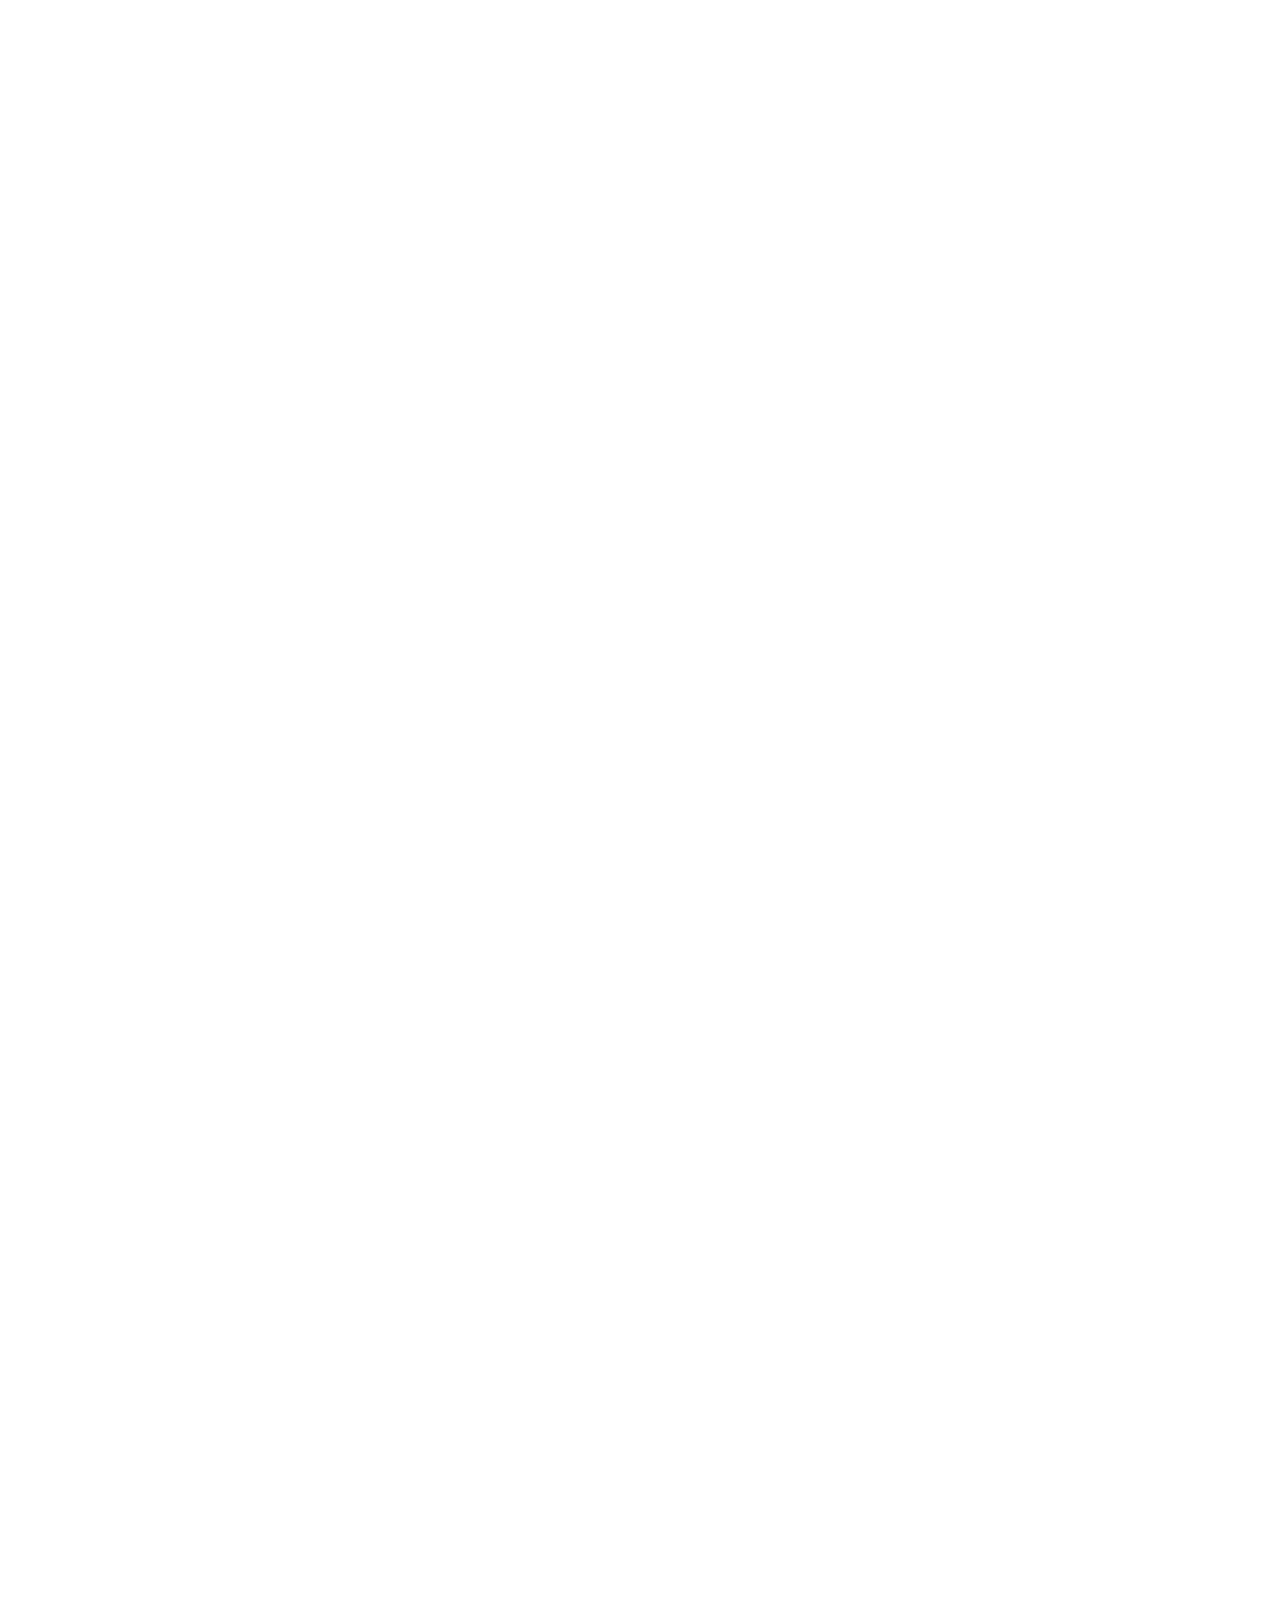
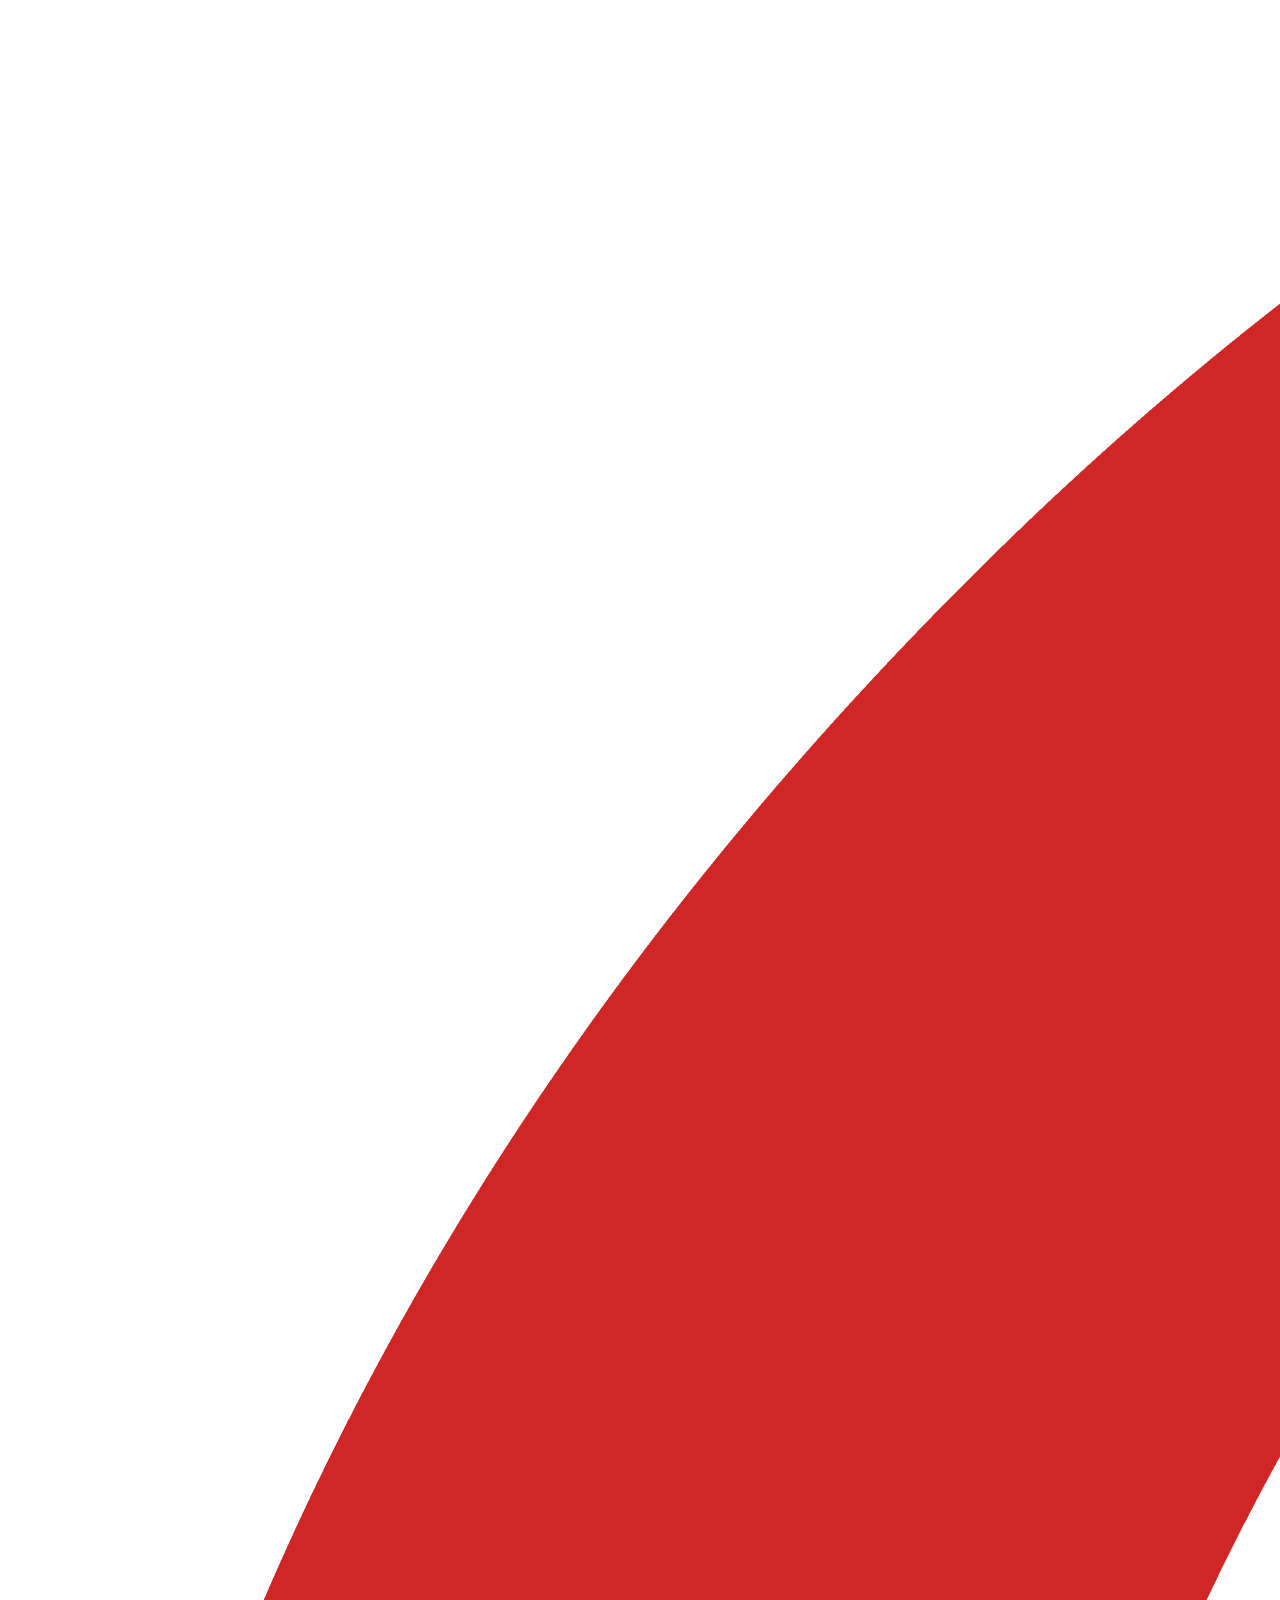
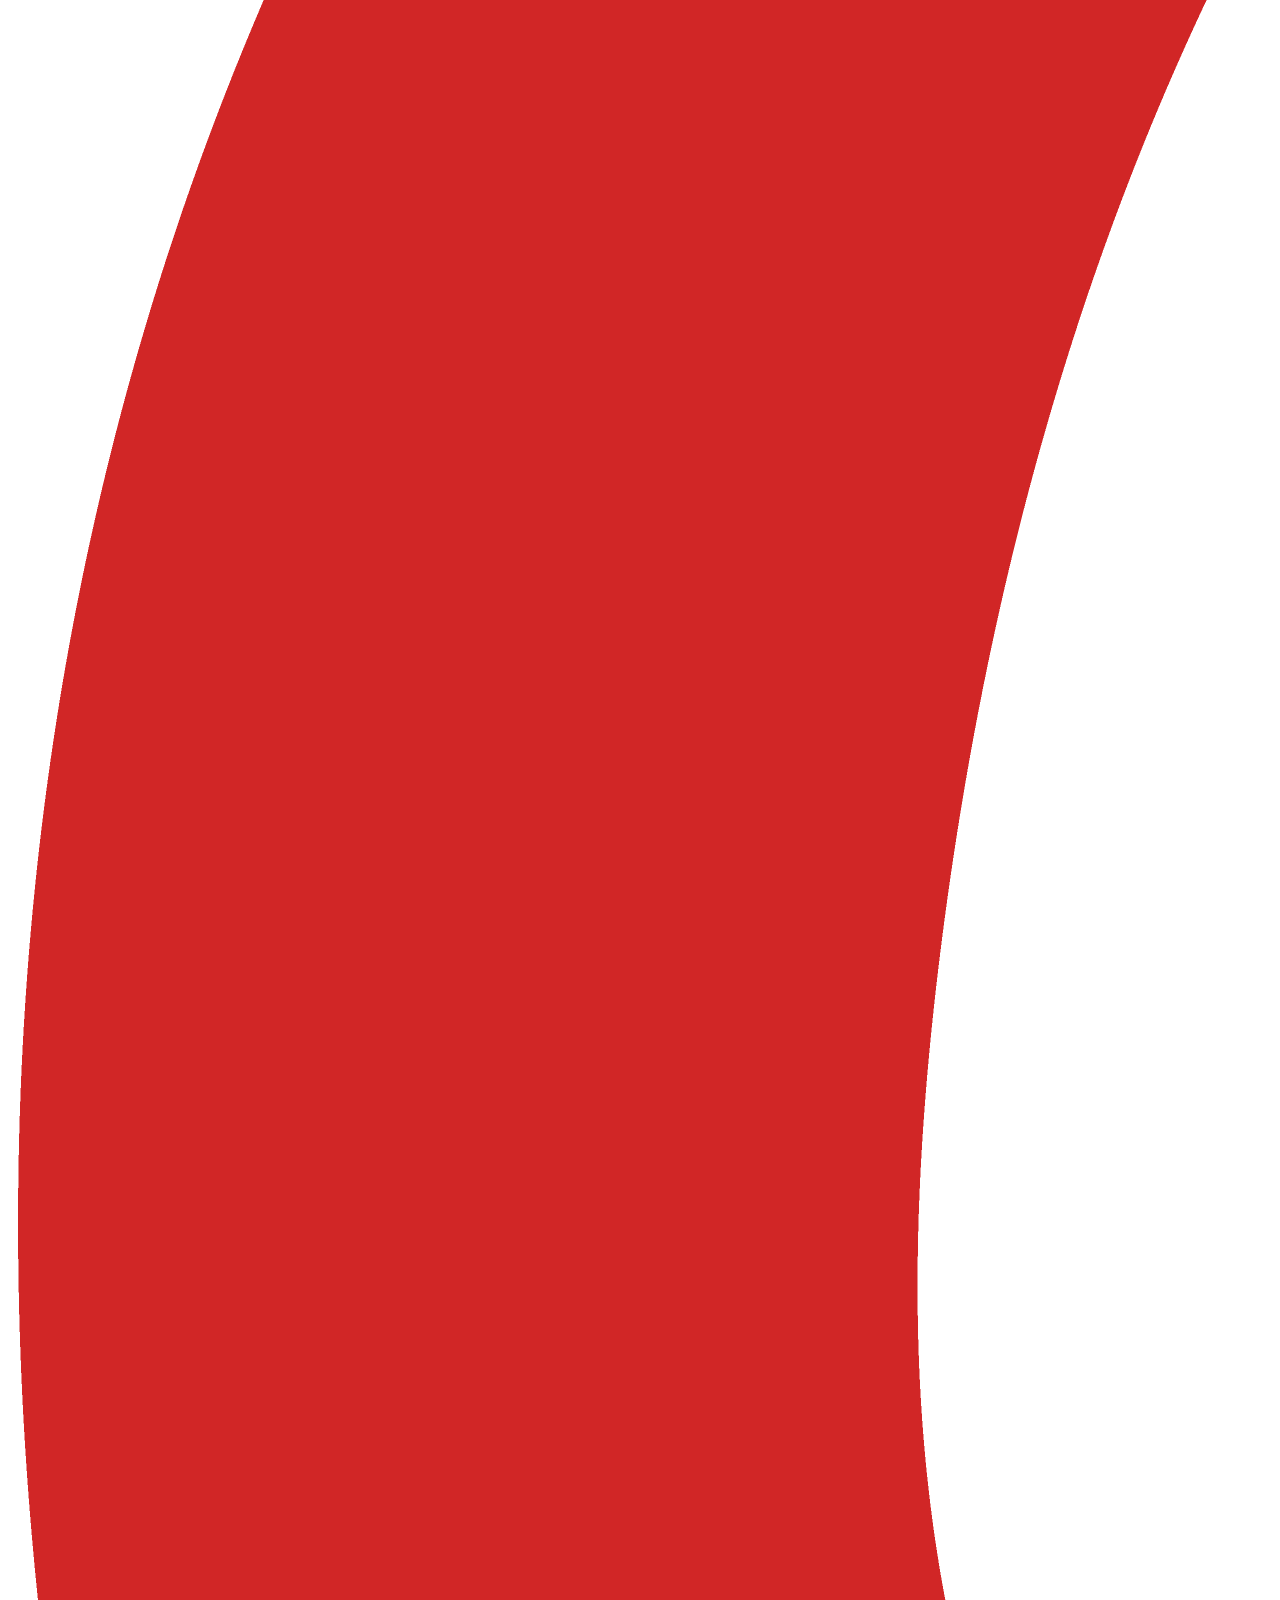
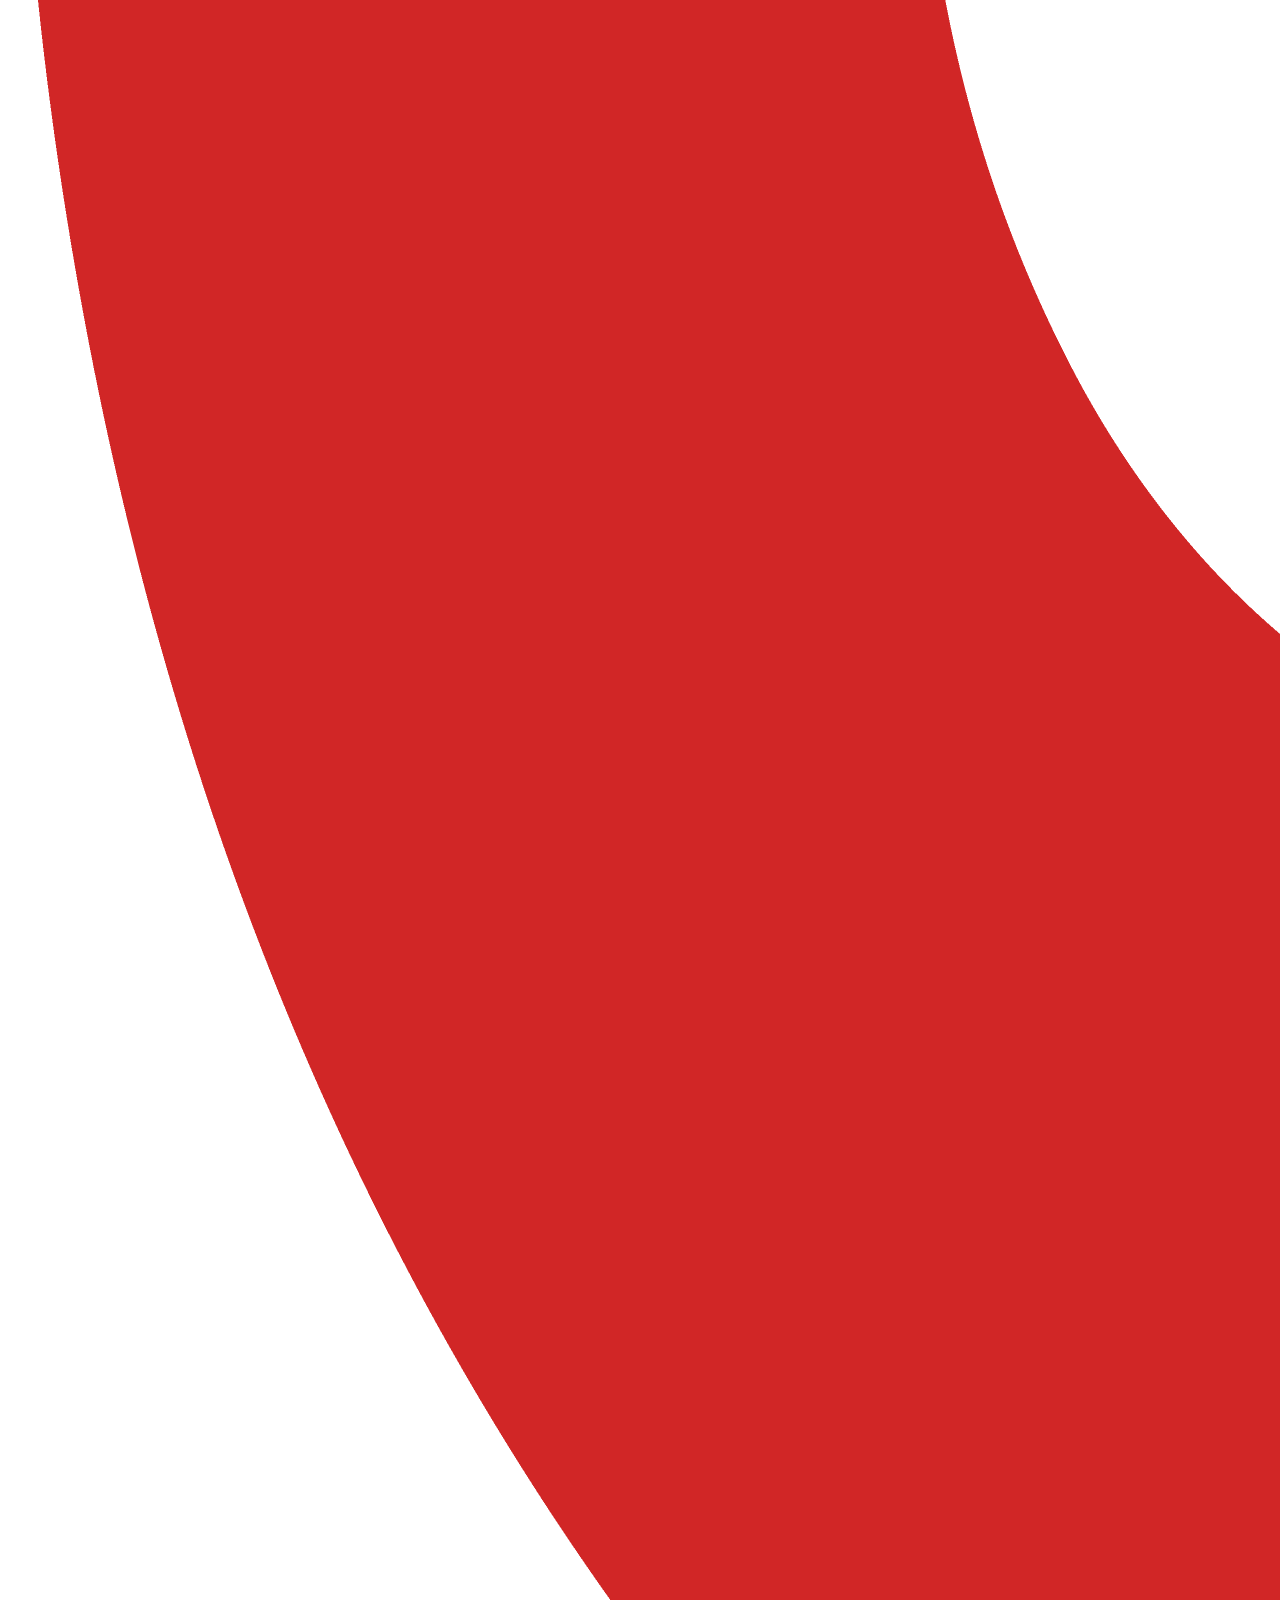
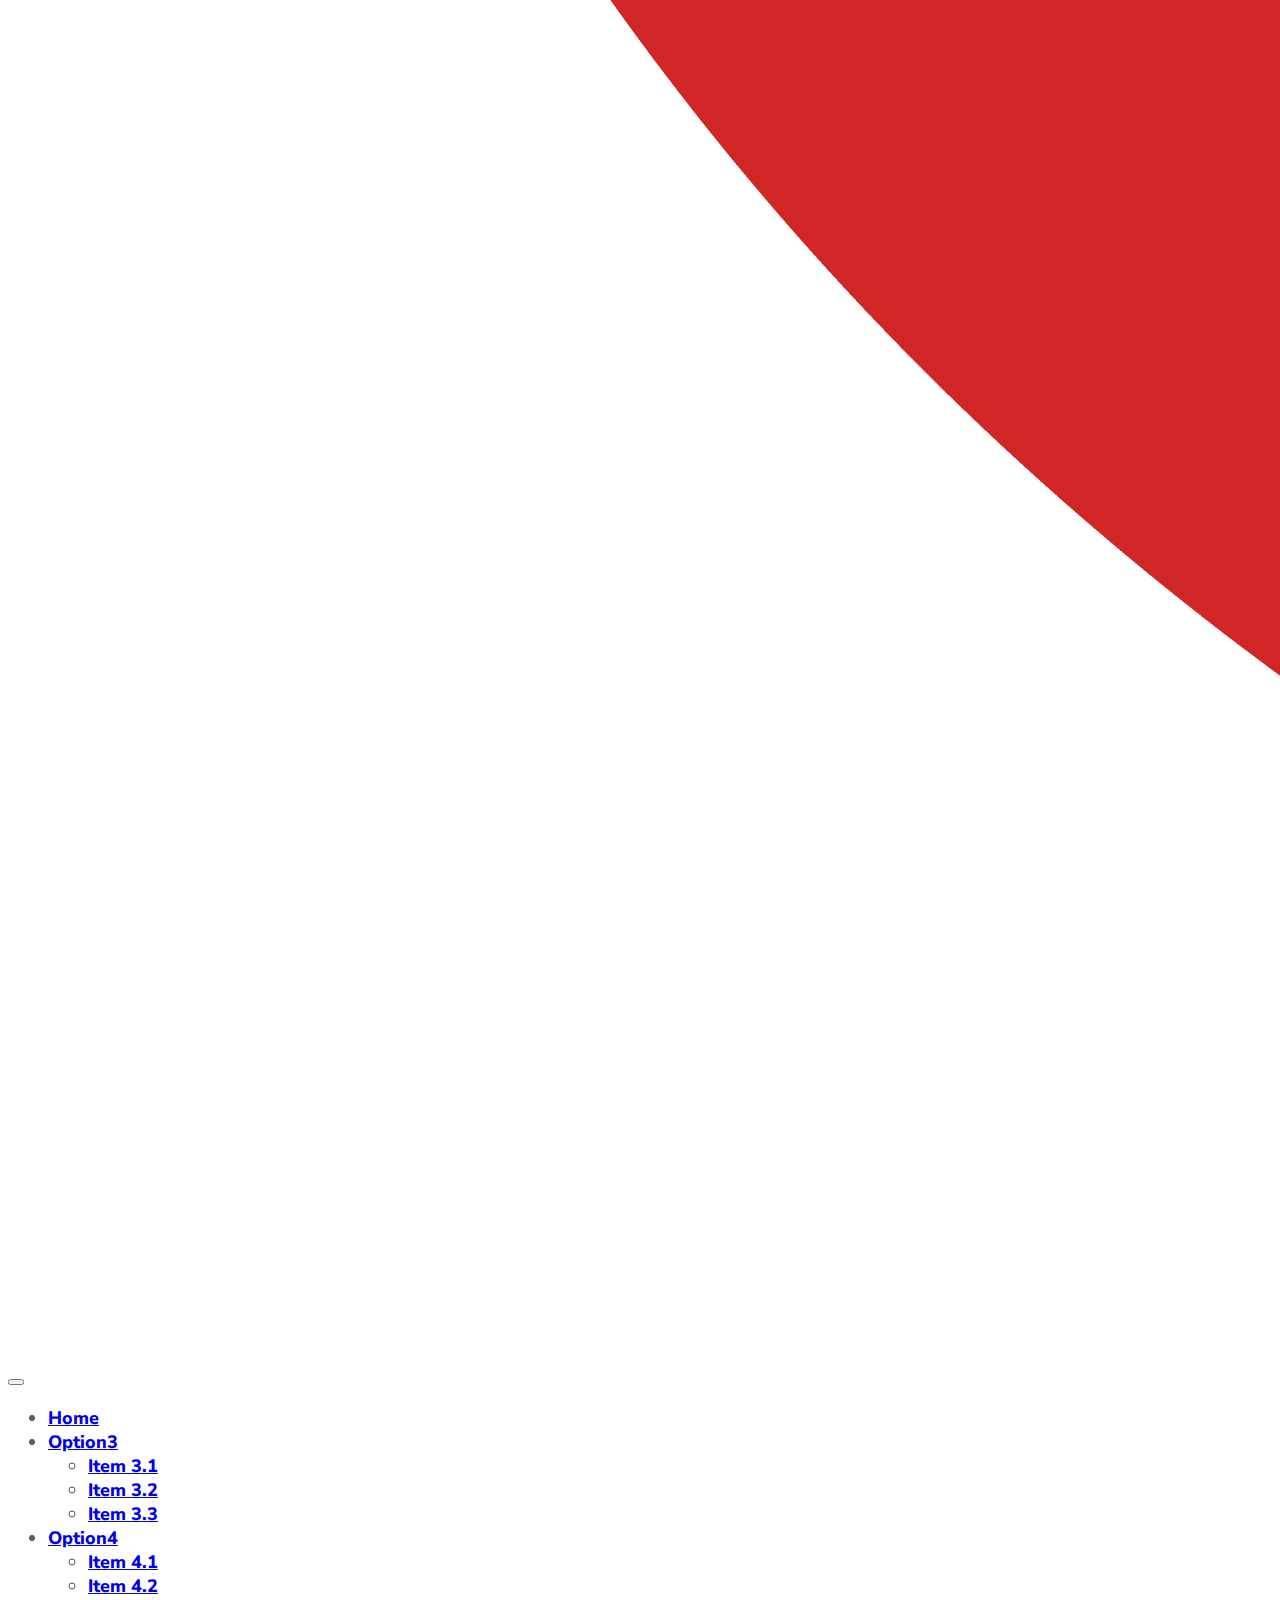
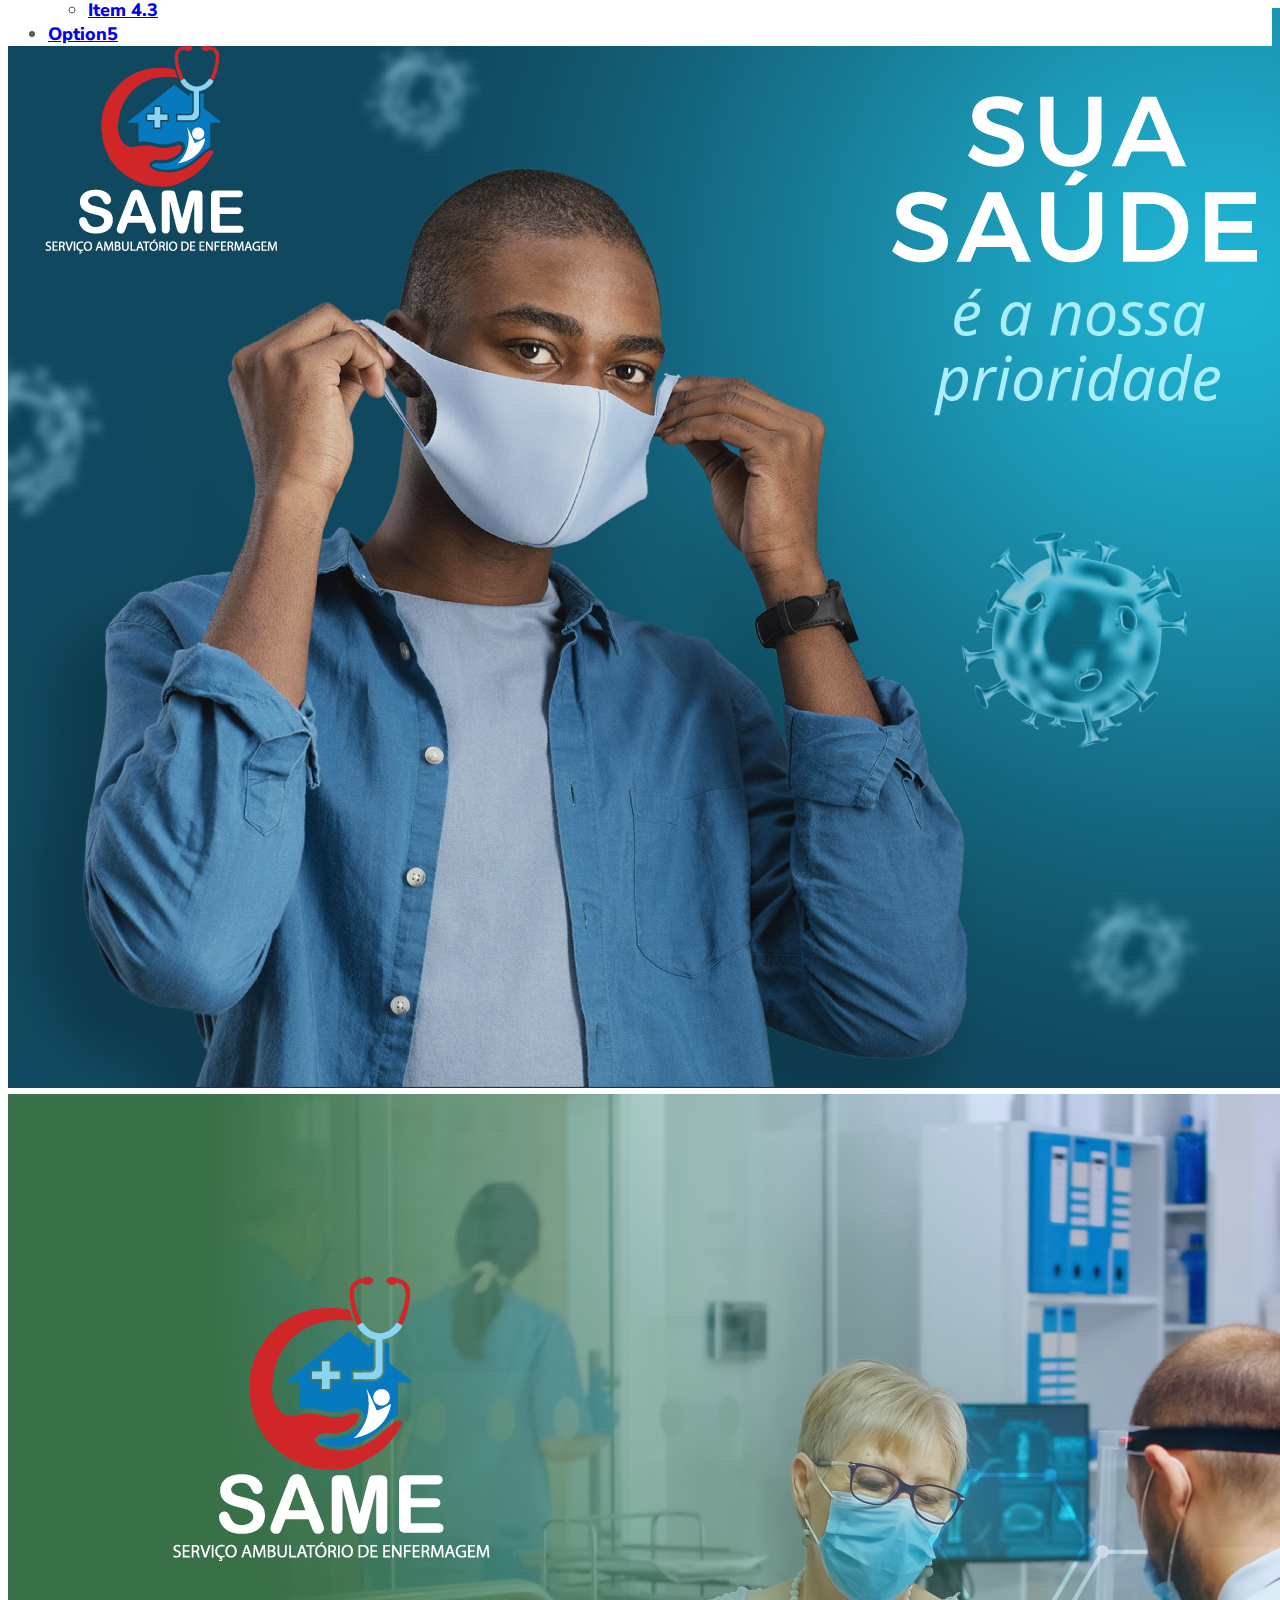
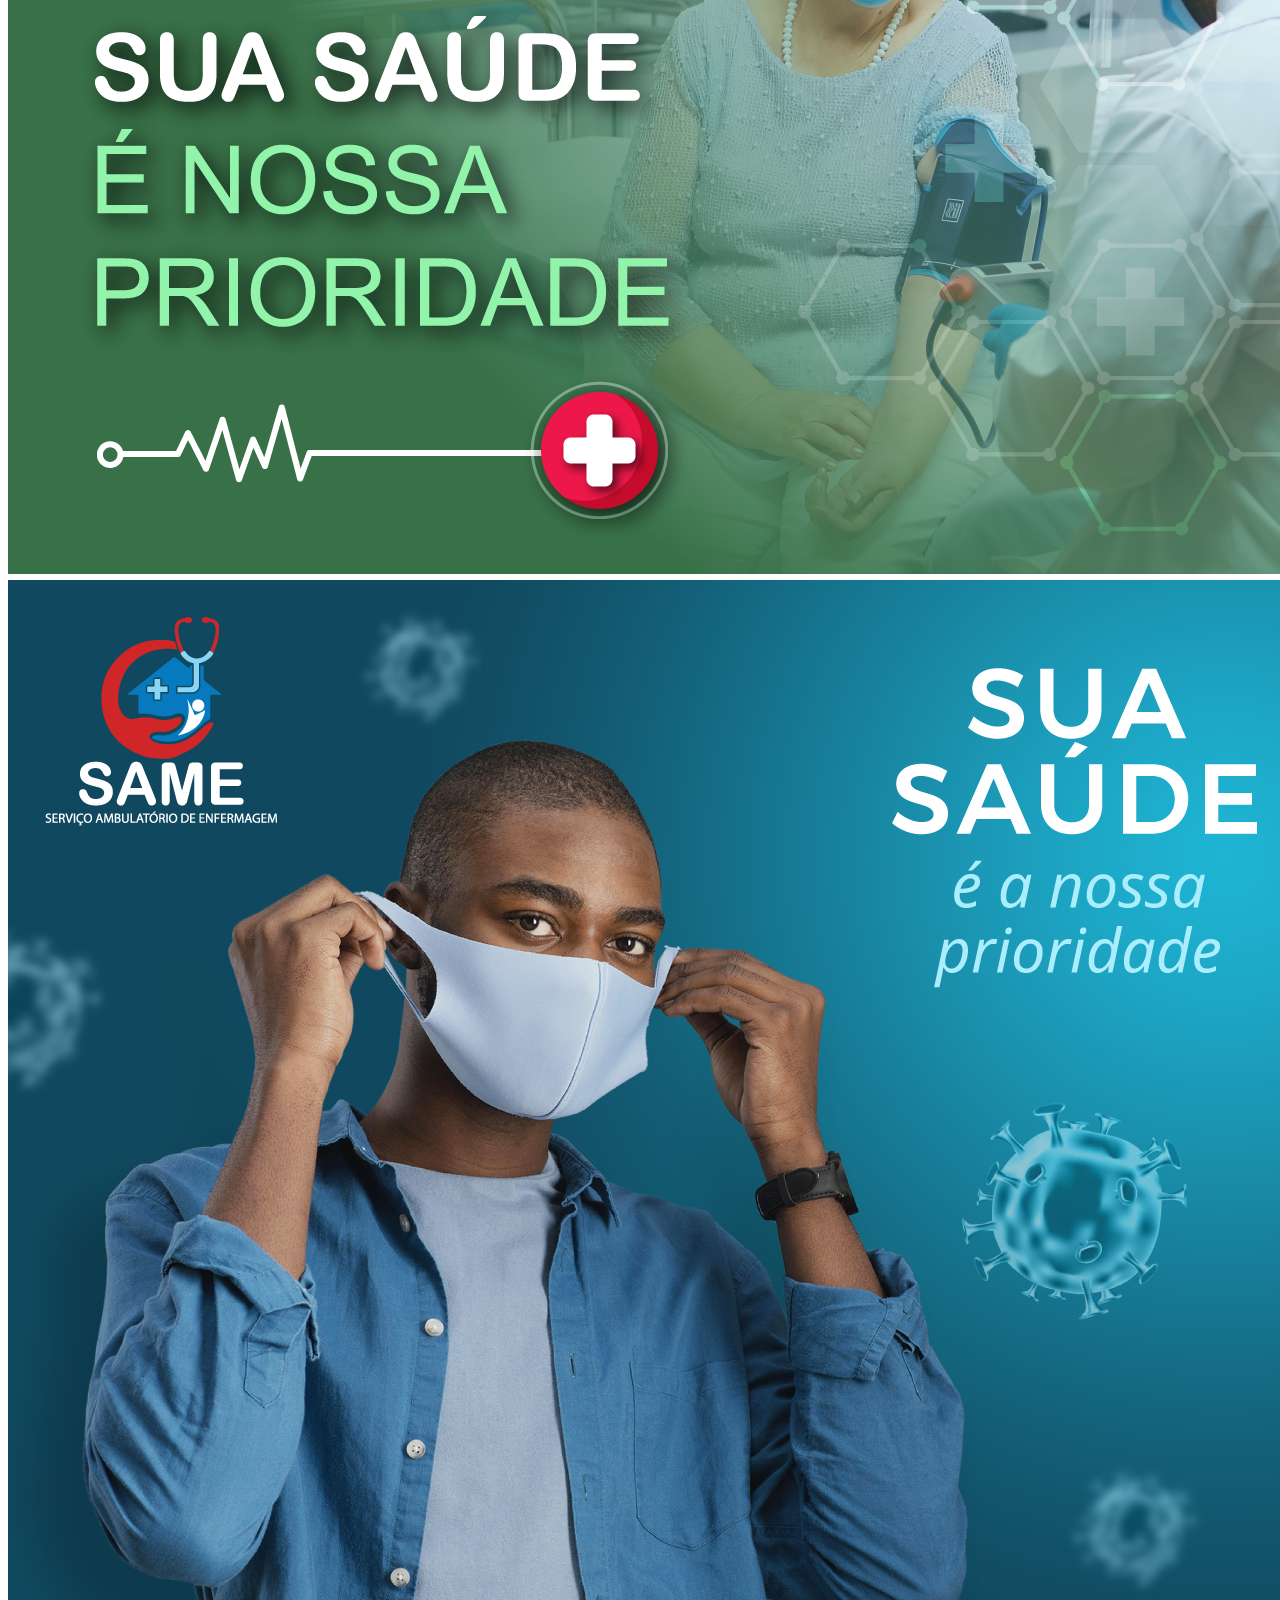
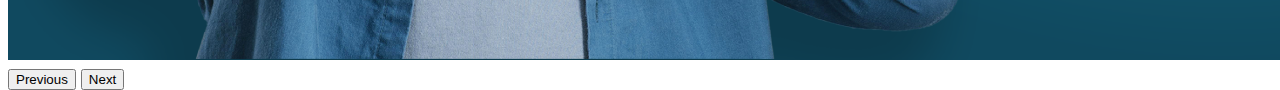
<file: SAMI/index.html>
<!DOCTYPE html>
<html lang="pt-br">

<head>

  <meta charset="UTF-8">
  <meta name="viewport" content="width=device-width, initial-scale=1.0">
  <title>SAMI</title> 

  <link rel="stylesheet" href="https://cdnjs.cloudflare.com/ajax/libs/font-awesome/4.5.0/css/font-awesome.min.css">

  <!-- Bootstrap Link-->
  <link href="https://cdn.jsdelivr.net/npm/bootstrap@5.1.3/dist/css/bootstrap.min.css" rel="stylesheet"
    integrity="sha384-1BmE4kWBq78iYhFldvKuhfTAU6auU8tT94WrHftjDbrCEXSU1oBoqyl2QvZ6jIW3" crossorigin="anonymous">

  <!-- CSS Link -->
  <link rel="stylesheet" href="style.css">

  <!-- Fonts Links -->
  <link rel="preconnect" href="https://fonts.googleapis.com">
  <link rel="preconnect" href="https://fonts.gstatic.com" crossorigin>
  <link href="https://fonts.googleapis.com/css2?family=Nunito+Sans:wght@200&display=swap" rel="stylesheet">

  <!-- Script JS -->
  <script src="./script.js" defer></script>

  <!-- Script Bootstrap -->
  <script src="https://cdn.jsdelivr.net/npm/@popperjs/core@2.10.2/dist/umd/popper.min.js" defer
    integrity="sha384-7+zCNj/IqJ95wo16oMtfsKbZ9ccEh31eOz1HGyDuCQ6wgnyJNSYdrPa03rtR1zdB" crossorigin="anonymous">
    </script>
  <script src="https://cdn.jsdelivr.net/npm/bootstrap@5.1.3/dist/js/bootstrap.min.js" defer
    integrity="sha384-QJHtvGhmr9XOIpI6YVutG+2QOK9T+ZnN4kzFN1RtK3zEFEIsxhlmWl5/YESvpZ13" crossorigin="anonymous">
    </script>


  <style>
    .bd-placeholder-img {
      font-size: 1.125rem;
      text-anchor: middle;
      -webkit-user-select: none;
      -moz-user-select: none;
      user-select: none;
    }

    @media (min-width: 768px) {
      .bd-placeholder-img-lg {
        font-size: 3.5rem;
      }
    }
  </style>

</head>

<body>

  <div class="first-container container-fluid">

    <!-- FORMULÁRIO QUE SERÁ ENVIADO PARA O WHATSAPP -->
    <!-- <form action="#" method="#">
      <div class="row">
          <div class="col">
              <input type="text" class="form-control" id="nome" placeholder="Nome">
          </div>
          <div class="col">
              <input type="text" class="form-control" id="sobrenome" placeholder="Sobrenome">
          </div>
      </div><br />
          <div class="col">
              <input type="text" class="form-control" id="email" placeholder="email">
          </div><br />
          <div class="col">
              <input type="tel" class="form-control" id="telefone" placeholder="Telefone">
          </div><br />
          <div class="col">
          <div class="form-group">
          </div>
           <button id="submit" type="submit" class="btn btn-primary">Cotar</button>
  </form>      -->

    <header>
      <!-- Menu de navegação -->
      <nav class="navbar navbar-expand-md navbar-light" style="background-color: rgba(255, 255, 255);">

        <!-- Logo -->
        <a class="navbar-brand" href="#" style="">
          <img src="images/LOGO_PNG.png" alt="Logo SAMI" class="img-fluid">
        </a>

        <!-- Sandwich Button -->
        <button class="navbar-toggler" type="button" data-bs-toggle="collapse" data-bs-target="#navbarText"
          aria-controls="navbarText" aria-expanded="false" aria-label="Toggle navigation">
          <span class="navbar-toggler-icon"></span>
        </button>

        <div class="collapse navbar-collapse" id="navbarText">
          <ul class="navbar-nav me-auto mb-2 mb-lg-0">
            <li class="nav-item">
              <a class="nav-link" aria-current="page" href="#">Home</a>
            </li>

            <li class="nav-item dropdown">
              <a class="nav-link dropdown-toggle" href="#" id="navbarDropdown" role="button" data-bs-toggle="dropdown"
                aria-expanded="false">
                Option3
              </a>
              <ul class="dropdown-menu" aria-labelledby="navbarDropdown">
                <li><a class="dropdown-item" href="#">Item 3.1</a></li>
                <li><a class="dropdown-item" href="#">Item 3.2</a></li>
                <li><a class="dropdown-item" href="#">Item 3.3</a></li>
              </ul>
            </li>
            <li class="nav-item dropdown">
              <a class="nav-link dropdown-toggle" href="#" id="navbarDropdown" role="button" data-bs-toggle="dropdown"
                aria-expanded="false">
                Option4
              </a>
              <ul class="dropdown-menu" aria-labelledby="navbarDropdown">
                <li><a class="dropdown-item" href="#">Item 4.1</a></li>
                <li><a class="dropdown-item" href="#">Item 4.2</a></li>
                <li><a class="dropdown-item" href="#">Item 4.3</a></li>
              </ul>
            </li>
            <li class="nav-item">
              <a class="nav-link" href="#">Option5</a>
            </li>
          </ul>
        </div>
      </nav>
    </header>


    <!-- Caroussel Banner -->
    <div id="carouselExampleIndicators" class="carousel slide" data-bs-ride="carousel">
      <div class="carousel-indicators">
        <button type="button" data-bs-target="#carouselExampleIndicators" data-bs-slide-to="0" class="active"
          aria-current="true" aria-label="Slide 1"></button>
        <button type="button" data-bs-target="#carouselExampleIndicators" data-bs-slide-to="1"
          aria-label="Slide 2"></button>
        <button type="button" data-bs-target="#carouselExampleIndicators" data-bs-slide-to="2"
          aria-label="Slide 3"></button>
      </div>
      <div class="carousel-inner">
        <div class="carousel-item active">
          <img src="images/Blue-banner.png" class="d-block w-100" alt="...">
        </div>
        <div class="carousel-item">
          <img src="images/Green-banner.png" class="d-block w-100" alt="...">
        </div>
        <div class="carousel-item">
          <img src="images/Blue-banner.png" class="d-block w-100" alt="...">
        </div>
      </div>
      <button class="carousel-control-prev" type="button" data-bs-target="#carouselExampleIndicators"
        data-bs-slide="prev">
        <span class="carousel-control-prev-icon" aria-hidden="true"></span>
        <span class="visually-hidden">Previous</span>
      </button>
      <button class="carousel-control-next" type="button" data-bs-target="#carouselExampleIndicators"
        data-bs-slide="next">
        <span class="carousel-control-next-icon" aria-hidden="true"></span>
        <span class="visually-hidden">Next</span>
      </button>
    </div>
  </div>



  <main>
    <!-- Carosel Services -->
    <div class="container services" style="max-width: 100%; padding: 0; margin-bottom: 10px;">
      <div id="carouselExampleControls" class="carousel carousel-dark slide" data-bs-ride="carousel"
        style="position: relative; padding-top: 35px;">
        <div class="carousel-inner">

          <div class="carousel-item active">
            <div class="row servicesRow">

              <div class="col-lg-3 servicesCol">
                <img src="images/TESTE.png" class="bd-placeholder-img rounded-circle" width="140" height="140" alt="">
                <h2>Avaliação dos sinais vitais</h2>
                <p>Some representative placeholder content for the three columns of text below the carousel.
                  This is
                  the first column.</p>
                <p>Saiba mais &raquo;</p>
              </div>

              <div class="col-lg-3 servicesCol">
                <img src="images/auto-3.jpg" class="bd-placeholder-img rounded-circle" width="140" height="140" alt="">
                <h2>Consulta de Enfermagem</h2>
                <p>Some representative placeholder content for the three columns of text below the carousel.
                  This is
                  the first column.</p>
                <p><a class="btn btn-secondary" href="#knowMoreDiv">Saiba mais &raquo;</a></p>
              </div>

              <div class="col-lg-3 servicesCol">
                <img src="images/cura 5.jpg" class="bd-placeholder-img rounded-circle" width="140" height="140" alt="">
                <h2>Acompanhamento de doenças crônicas</h2>
                <p>Some representative placeholder content for the three columns of text below the carousel.
                  This is
                  the first column.</p>
                <p><a class="btn btn-secondary" href="#knowMoreDiv">Saiba mais &raquo;</a></p>
              </div>
            </div>

          </div>

          <div class="carousel-item">
            <div class="row servicesRow">

              <div class="col-lg-3 servicesCol">
                <img src="images/inj-2.jpg" class="bd-placeholder-img rounded-circle" width="140" height="140" alt="">
                <h2>Aplicação de Injetáveis</h2>
                <p>Some representative placeholder content for the three columns of text below the carousel.
                  This is
                  the first column.</p>
                <p><a class="btn btn-secondary" href="#knowMoreDiv">Saiba mais &raquo;</a></p>
              </div>

              <div class="col-lg-3 servicesCol">
                <img src="images/sin-4.jpg" class="bd-placeholder-img rounded-circle" width="140" height="140" alt="">
                <h2>Troca de sondas</h2>
                <p>Some representative placeholder content for the three columns of text below the carousel.
                  This is
                  the first column.</p>
                <p><a class="btn btn-secondary" href="#knowMoreDiv">Saiba mais &raquo;</a></p>
              </div>

              <div class="col-lg-3 servicesCol">
                <img src="images/cura 4.jpg" class="bd-placeholder-img rounded-circle" width="140" height="140" alt="">
                <h2>Curativos</h2>
                <p>Some representative placeholder content for the three columns of text below the carousel.
                  This is
                  the first column.</p>
                <p><a class="btn btn-secondary" href="#knowMoreDiv">Saiba mais &raquo;</a></p>
              </div>
            </div>
          </div>
        </div>

        <button class="carousel-control-prev servicesSelector" type="button" data-bs-target="#carouselExampleControls"
          data-bs-slide="prev">
          <span class="carousel-control-prev-icon" aria-hidden="true"></span>
          <span class="visually-hidden">Previous</span>
        </button>

        <button class="carousel-control-next servicesSelector" type="button" data-bs-target="#carouselExampleControls"
          data-bs-slide="next">
          <span class="carousel-control-next-icon" aria-hidden="true"></span>
          <span class="visually-hidden">Next</span>
        </button>

      </div>
    </div>

    <!-- IMAGE DIV -->
    <div class="row featurette">
      <div class="col-md-7 order-md-2 px-5">
        <p class="lead">O cuidado com a sua saúde é essencial para você desenvolver seus objetivos.</p>
      </div>
      <div class="col-md-5 order-md-1">
        <img src="images/medical-care-img.svg" alt="">
      </div>
    </div>

    <hr class="featurette-divider">
    <!-- ..........................................................-->


    <!-- DIV BENEFITS -->
    <div class="row featurette" id="benefitsRow">

      <div class="col-md-12 text-center p-5" id="benefitsFirstSlogan">
        <p><span class="h2">Benefícios</span> incriveis pensados especialmente para você!</p>
      </div>

      <div class="col-md-4" id="benefitsList">
        <ul>
          <li>Lorem ipsum dolor sit, amet consectetur adipisicing elit. Facilis veritatis modi sapiente.</li>
          <li>Lorem ipsum dolor sit, amet consectetur adipisicing elit. Facilis veritatis modi sapiente.</li>
          <li>Lorem ipsum dolor sit, amet consectetur adipisicing elit. Facilis veritatis modi sapiente.</li>
          <li>Lorem ipsum dolor sit, amet consectetur adipisicing elit. Facilis veritatis modi sapiente.</li>
          <li>Lorem ipsum dolor sit, amet consectetur adipisicing elit. Facilis veritatis modi sapiente.</li>
        </ul>
      </div>

      <div class="col-md-4 text-center" id="benefitsButton">
        <h3>Lorem Ipsumn</h3>
        <p>Lorem ipsum dolor sit, amet consectetur adipisicing elit. Exercitationem totam sit dolorem suscipit sed
          molestias, saepe sunt facilis ad deserunt.</p>
        <button class="btn btn-warning">Solicitar Orçamento</button>
      </div>

      <div class="col-md-4" id="benefitsAnimation">
        <img src="./images/medical-care-pana.svg" alt="">
      </div>

    </div>

    <hr class="featurette-divider">

    <!-- ..........................................................-->

    <!-- KNOW MORE DIV -->

    <div class="row featurette" id="knowMoreDiv">
      <div class="col-md-7 order-md-2 px-5">
        <div class="row">
          <div class="col-4">
            <div class="list-group" id="list-tab" role="tablist">
              <a class="list-group-item list-group-item-action active" id="list-home-list" data-bs-toggle="list"
                href="#list-home" role="tab" aria-controls="list-home">Home</a>
              <a class="list-group-item list-group-item-action" id="list-profile-list" data-bs-toggle="list"
                href="#list-profile" role="tab" aria-controls="list-profile">Profile</a>
              <a class="list-group-item list-group-item-action" id="list-messages-list" data-bs-toggle="list"
                href="#list-messages" role="tab" aria-controls="list-messages">Messages</a>
              <a class="list-group-item list-group-item-action" id="list-settings-list" data-bs-toggle="list"
                href="#list-settings" role="tab" aria-controls="list-settings">Settings</a>
            </div>
          </div>
          <div class="col-8">
            <div class="tab-content" id="nav-tabContent">
              <div class="tab-pane fade show active" id="list-home" role="tabpanel" aria-labelledby="list-home-list">...
              </div>
              <div class="tab-pane fade" id="list-profile" role="tabpanel" aria-labelledby="list-profile-list">...</div>
              <div class="tab-pane fade" id="list-messages" role="tabpanel" aria-labelledby="list-messages-list">...
              </div>
              <div class="tab-pane fade" id="list-settings" role="tabpanel" aria-labelledby="list-settings-list">...
              </div>
            </div>
          </div>
        </div>
      </div>


      <div class="col-md-5 order-md-1" id="imageMaskTest">

        <svg class="bd-placeholder-img bd-placeholder-img-lg featurette-image img-fluid mx-auto" width="500"
          height="500" xmlns="http://www.w3.org/2000/svg" role="img" aria-label="Placeholder: 500x500"
          preserveAspectRatio="xMidYMid slice" focusable="false">
          <title>Placeholder</title>
          <rect width="100%" height="100%" fill="#eee" /><text x="50%" y="50%" fill="#aaa" dy=".3em">500x500</text>
        </svg>

        <!-- Test Mask Image -->


      </div>

    </div>

    <hr class="featurette-divider">

    <div class="row featurette p-5" style="background-image: url('./images/teste_aeroporto.jpg');">
      <div class="col-md-7 px-5">
        <iframe
          src="https://www.google.com/maps/embed?pb=!1m18!1m12!1m3!1d31848.753427063428!2d-38.53841542081317!3d-3.7896717957985366!2m3!1f0!2f0!3f0!3m2!1i1024!2i768!4f13.1!3m3!1m2!1s0x7c74ec17dbd721b%3A0xd74cb694436d615a!2sAeroporto%20Internacional%20de%20Fortaleza%20-%20Pinto%20Martins!5e0!3m2!1spt-BR!2sbr!4v1650564221288!5m2!1spt-BR!2sbr"
          width="100%" height="100%" style="border:0;" allowfullscreen="" loading="lazy"
          referrerpolicy="no-referrer-when-downgrade"></iframe>
      </div>
      <div class="col-md-5" style="width: 500px; height: 300px; background-color: rgb(11, 13, 150); color: white; padding: 40px;">
        <h4>Aeroporto Internacional de Fortaleza</h4>
        <h5><span>Avenida</span> Senador Carlos Jereissati, 3000</h5>
        <h5><span>Serrinha, Fortaleza - CE</span></h5>
        <h5>CEP: 60741-900</h5>
        <!-- <svg class="bd-placeholder-img bd-placeholder-img-lg featurette-image img-fluid mx-auto" width="500"
          height="500" xmlns="http://www.w3.org/2000/svg" role="img" aria-label="Placeholder: 500x500"
          preserveAspectRatio="xMidYMid slice" focusable="false">
          <title>Placeholder</title>
          <rect width="100%" height="100%" fill="#eee" /><text x="50%" y="50%" fill="#aaa" dy=".3em">500x500</text>
        </svg> -->
      </div>
    </div>

    <hr class="featurette-divider">

    

    </div><!-- /.container -->
  </main>


    <!-- Footer -->
    <footer class="pt-4 my-md-5 pt-md-5 border-top">
      <div class="row text-center">
        <div class="col-4 col-md">
          <h5>Pages</h5>
          <ul class="list-unstyled text-small">
            <li class="mb-1"><a class="link-secondary text-decoration-none" href="#">Home</a></li>
            <li class="mb-1"><a class="link-secondary text-decoration-none" href="#">About us</a></li>
            <li class="mb-1"><a class="link-secondary text-decoration-none" href="#">Services</a></li>
            <li class="mb-1"><a class="link-secondary text-decoration-none" href="#">Medicine</a></li>
            <li class="mb-1"><a class="link-secondary text-decoration-none" href="#">Health</a></li>
            <li class="mb-1"><a class="link-secondary text-decoration-none" href="#">Blog</a></li>
          </ul>
        </div>
        <div class="col-4 col-md">
          <h5>Redes Sociais</h5>
          <ul class="list-unstyled text-small">
            <li class="mb-1"><a class="link-secondary text-decoration-none" href="#">Instagram</a></li>
            <li class="mb-1"><a class="link-secondary text-decoration-none" href="#">name</a></li>
            <li class="mb-1"><a class="link-secondary text-decoration-none" href="#">Another</a></li>
            <li class="mb-1"><a class="link-secondary text-decoration-none" href="#">Final</a></li>
          </ul>
        </div>
        <div class="col-4 col-md">
          <h5>Endereço</h5>
          <ul class="list-unstyled text-small">
            <li class="mb-1"><a class="link-secondary text-decoration-none" href="#">Localização</a></li>
            <li class="mb-1"><a class="link-secondary text-decoration-none" href="#">Google Maps</a></li>
          </ul>
        </div>
      </div>
    </footer>

    <!-- Footer -->
    <footer class="container">     
      <p>&copy; 2022. &middot; <a href="#">Privacy</a> &middot; <a href="#">Terms</a></p>
    </footer>

    <!-- Botão whatsapp -->
    <a class="botao-whatsapp" href="https://web.whatsapp.com/send?phone=5585986816280&text=Olá,%20estou%20interessado(a)%20nos%20serviços%20da%20SAMI" target="_blank">
      <i class="fa fa-whatsapp"></i>
    </a>
  
  <!-- Scroll top -->
  <button onclick="backToTop()" class="btn-topo"><img src="./images/botao-topo.png" alt="botao-topo"></button>

  

</body>

</html>
</file>
<file: SAMI/style.css>
/* CONFIGURAÇÕES DO BODY 
--------------------------------------------------- */
*{
  scroll-behavior: smooth;
}

body {
    padding-top: 0;
    padding-bottom: 3rem;
    color: #5a5a5a;
    font-family: 'Nunito Sans', sans-serif;
    font-size: 18px;
}

/* MENU DE NAVEGAÇÂO 
--------------------------------------------------- */

@media (min-width: 768px) {

  header {
    /* padding-top: 18px; */
    position: relative;
    z-index: 2;
  }  

  /* #img-banner {
    margin-top: -80px;
  } */

  .carousel {
    margin-top: -80px;
    position: absolute;
    
  } 

  .first-container{
    position: relative
  }

  
}

.navbar {
  font-weight: 800;
}

.navbar-brand {
  height: 40px; 
  width: 30px;
  margin-left: 10px;
}

/* FIRST CONTAINER 
--------------------------------------------------- */


.first-container {
  padding: 0;
  height: 820px;
}





/* SERVICES CONTENT
-------------------------------------------------- */

/* Center align the text within the three columns below the carousel */
.services .col-lg-3 {
    margin-bottom: 1.5rem;
    text-align: center;
  }
  .services h2 {
    font-weight: 400;
  }
  /* rtl:begin:ignore */
  .services .col-lg-3 p {
    margin-right: .75rem;
    margin-left: .75rem;
  }
  /* rtl:end:ignore */

  .servicesRow {
    display: flex;
    justify-content: center;
  }

  .servicesCol {
    padding-top: 1rem;
    border-top: solid 2px #42bd097a;
    margin-left: 1rem;
    margin-right: 1rem;
    box-shadow: 1px 2px 5px rgba(15, 105, 27, 0.39);
    /* box-shadow: 0 40px 90px -30px rgb(0 0 0 / 25%); */
    transition: all .4s ease;
    transition-property: all;
    transition-duration: 0.4s;
    transition-timing-function: ease;
    transition-delay: 0s;
  }

  .servicesCol .btn {
    background-color: rgb(4, 63, 131);
    color: #ffffff;
    font-weight: bolder;
   }

  .servicesCol:hover {
    /* background-color: #69bf84; */
    border-top: solid 2px rgb(4, 63, 131);
    /* color: white;  */
    transition: .5s;
  }

  .servicesCol .btn:hover {
    background-color: #25d366;
    color: black;
  }

  .servicesCol h2 {
    font-weight: bold;
    margin-top: 1rem;
  }

  
  
  /* Featurettes
  ------------------------- */
  .featurette {
    padding: 3rem;
  }
  
  .featurette-divider {
    margin: 1rem 0; /* Space out the Bootstrap <hr> more */
  }
  
  /* Thin out the services headings */
  .featurette-heading {
    font-weight: 300;
    line-height: 1;
    /* rtl:remove */
    letter-spacing: -.05rem;
  }
  
  .btn-topo{
    position: fixed;
    bottom: 20px;
    right: 25px;
    height: 50px;
    width: 50px;
    border: none;
    border-radius: 100%;
    display: none;
    background-color: lightgreen;
  }

  .btn-topo img{
    width: 30px;
    height: 30px;
  }
  

  /* DIV BENEFITS */

  #benefitsRow {
    background-color: rgb(13, 121, 189);
    color: #ffffff;
  }

  #benefitsList {
    display: flex;
    justify-content: center;
    align-items: center;
  }

  #benefitsButton {
    padding-top: 2rem;
    display: inline-block;
    flex-direction: column;
    justify-content: center;
    
  }

  #benefitsButton .btn {
    padding-top: 1rem;
    padding-bottom: 1rem;
    padding-left: 2rem;
    padding-right: 2rem;
  }

  #ulList {
    list-style-type: square;
  }

  #benefitList ul li {
    margin-bottom: 1rem;
  }

  li::marker {
    text-align: center;
  }

  .botao-whatsapp{
    position: fixed;
    width: 60px;
    height: 60px;
    bottom: 250px;
    right: 25px;
    background-color: #25d366;
    color: white;
    border-radius: 50px;
    text-align: center;
    font-size: 35px;
    box-shadow: 1px 1px 2px #888;
    z-index: 1;
  }

  .botao-whatsapp:hover{
    color: white;
  }

  .fa-whatsapp{
    margin-top: 14px;
  }

  /* DIV IMAGE TEST */

  /* #imageMaskTest {
    position: relative;
    width: 30%;
    min-height: 60vh;
    background-image: url(images/TESTE.png);
    background-size: cover;
  }

  #imageMaskTest :before {
    content:'';
    position: absolute;
    top: 0;
    left: 0;
    width: 100%;
    height: 100%;
    background: url(images/test-mask.png);
    background-size: 1800px;
    background-position: center;
    mix-blend-mode: screen;
  } */



  /* RESPONSIVE CSS
  -------------------------------------------------- */
  
  @media (min-width: 40em) {
    /* Bump up size of carousel content */
    .carousel-caption p {
      margin-bottom: 1.25rem;
      font-size: 1.25rem;
      line-height: 1.4;
    }
  
    .featurette-heading {
      font-size: 50px;
    }
  }
  
  @media (min-width: 62em) {
    .featurette-heading {
      margin-top: 7rem;
    }
  }  

  @media (max-width: 300px){
    .first-container {
      padding: 0;
      height: 225px;
    }
  }

  @media (min-width: 301px) and (max-width: 400px){
    .first-container {
      padding: 0;
      height: 280px;
    }
  }

  @media (min-width: 401px) and (max-width: 500px){
    .first-container {
      padding: 0;
      height: 295px;
    }
  }

  @media (min-width: 501px) and (max-width: 820px){
    .first-container {
      padding: 0;
      height: 510px;
    }
  }

  @media (min-width: 501px) and (max-width: 550px){
    .first-container {
      padding: 0;
      height: 370px;
    }
  }

  @media (min-width: 821px) and (max-width: 912px){
    .first-container {
      padding: 0;
      height: 590px;
    }
  }

  @media (min-width: 913px) and (max-width: 1024px){
    .first-container {
      padding: 0;
      height: 645px;
    }
  }

  @media (min-width: 1025px){
    .first-container {
      padding: 0;
      height: 825px;
    }
  }
</file>
